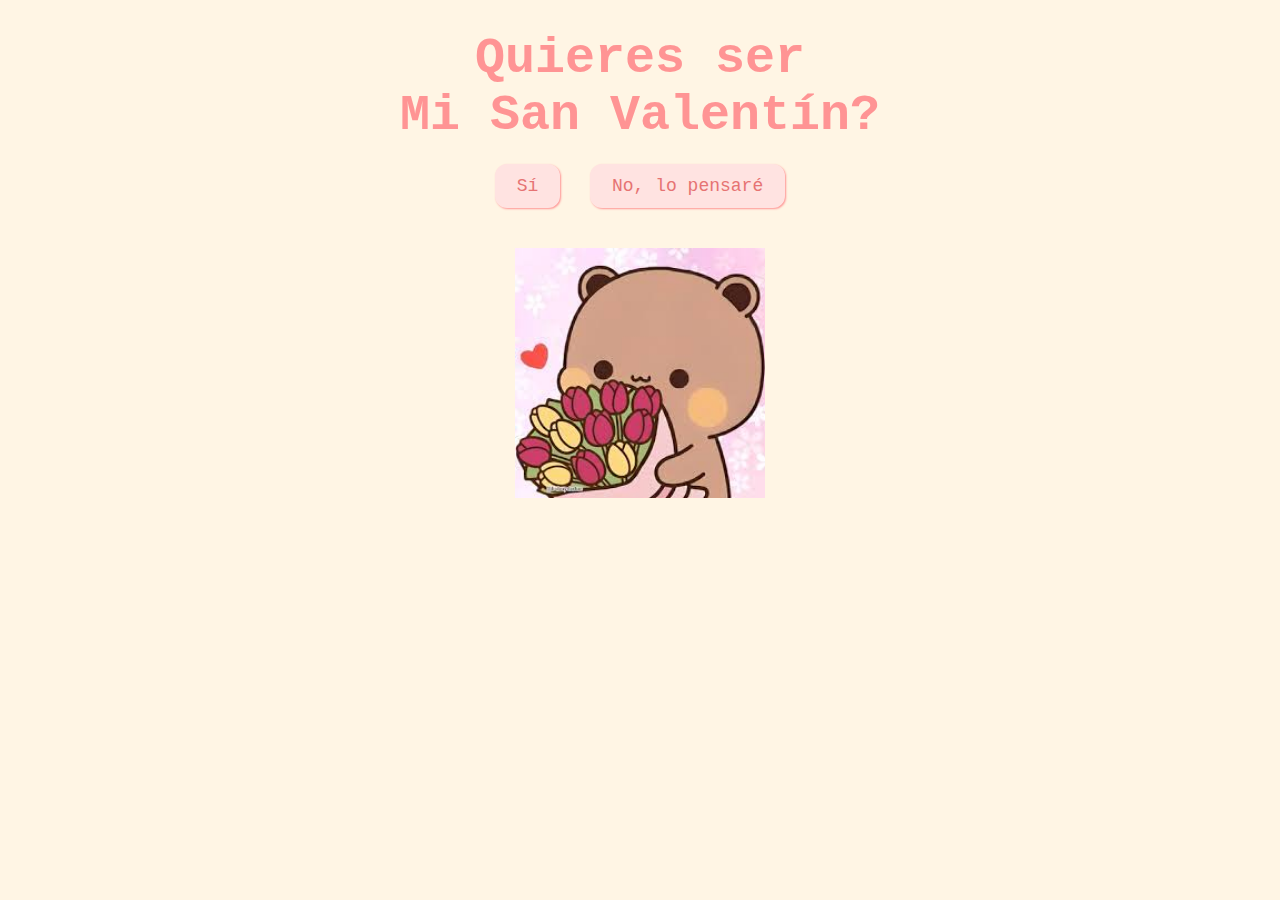
<file: index.html>
<!DOCTYPE html>
<html lang="en">
    <head>
        <meta charset="UTF-8" />
        <meta name="viewport" content="width=device-width, initial-scale=1.0" />
        <title>Morcito</title>
        <link rel="stylesheet" href="css/valentine.css" />
    </head>
    <body>
        <div id="valentineQuestion"><b>Quieres ser</br>Mi San Valentín?</b></div>
        <button class="answerButton" onclick="location.href='thankyou.html'">
        Sí
        </button>
        <button class="answerButton" id="noButton">No, lo pensaré</button>
        <br />
        <img src="please.png" height="498px" width="150px" alt="cat asking question" class="responsive" />
        <script>
            document
                .getElementById("noButton")
                .addEventListener("click", function () {
                    var yesButton = document.querySelector(
                        'button[onclick*="thankyou.html"]'
                    );
                    var currentFontSize = parseInt(
                        window.getComputedStyle(yesButton).fontSize
                    );
                    yesButton.style.fontSize = currentFontSize + 10 + "px";

                    document.getElementById("noButton").innerHTML =
                        "No. (Morcito tiste tiste)";
                });
        </script>
    </body>
</html>
</file>
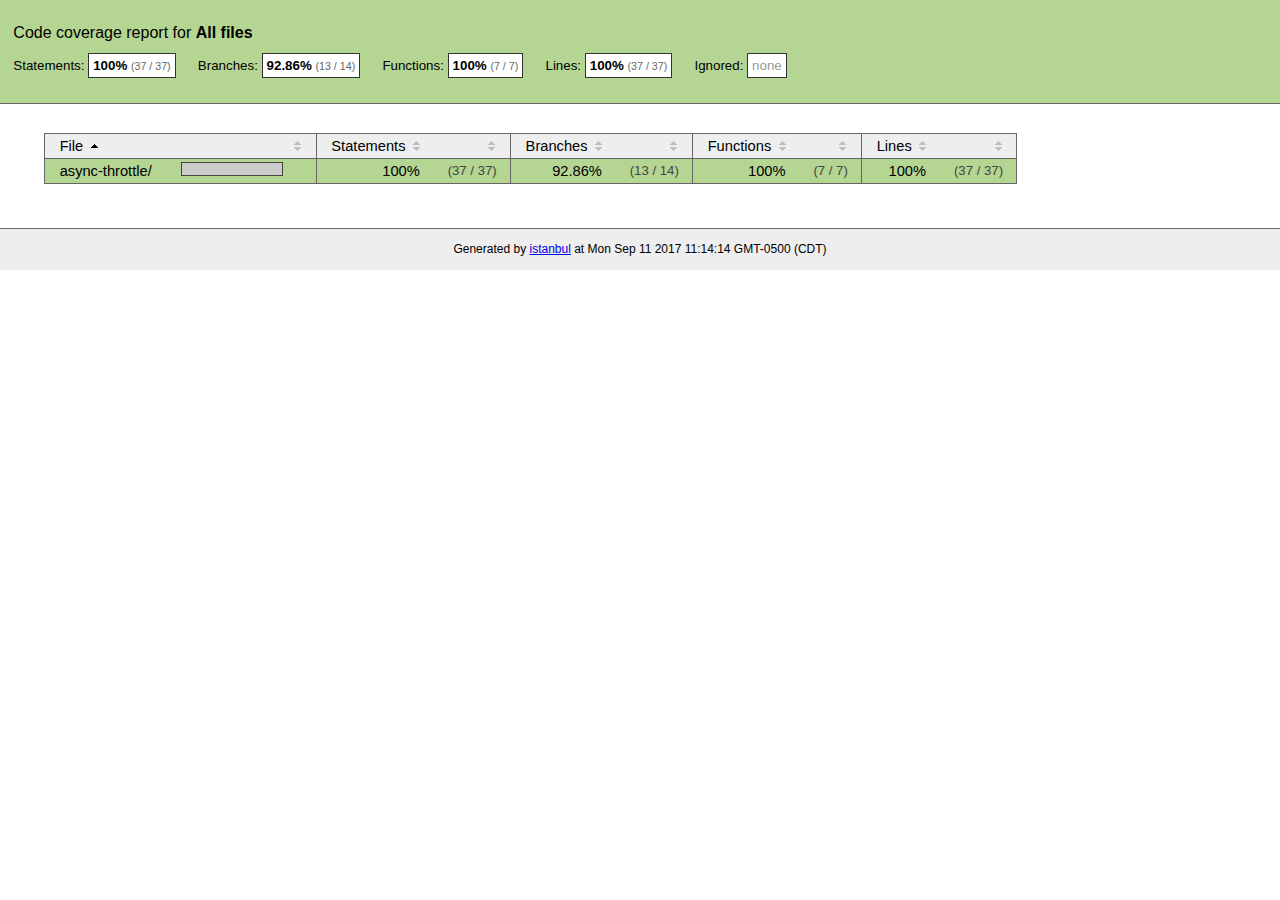
<file: prueba/continua/node_modules/async-limiter/coverage/lcov-report/index.html>
<!doctype html>
<html lang="en">
<head>
    <title>Code coverage report for All files</title>
    <meta charset="utf-8">
    <link rel="stylesheet" href="prettify.css">
    <link rel="stylesheet" href="base.css">
    <style type='text/css'>
        div.coverage-summary .sorter {
            background-image: url(sort-arrow-sprite.png);
        }
    </style>
</head>
<body>
<div class="header high">
    <h1>Code coverage report for <span class="entity">All files</span></h1>
    <h2>
        Statements: <span class="metric">100% <small>(37 / 37)</small></span> &nbsp;&nbsp;&nbsp;&nbsp;
        Branches: <span class="metric">92.86% <small>(13 / 14)</small></span> &nbsp;&nbsp;&nbsp;&nbsp;
        Functions: <span class="metric">100% <small>(7 / 7)</small></span> &nbsp;&nbsp;&nbsp;&nbsp;
        Lines: <span class="metric">100% <small>(37 / 37)</small></span> &nbsp;&nbsp;&nbsp;&nbsp;
        Ignored: <span class="metric"><span class="ignore-none">none</span></span> &nbsp;&nbsp;&nbsp;&nbsp;
    </h2>
    <div class="path"></div>
</div>
<div class="body">
<div class="coverage-summary">
<table>
<thead>
<tr>
   <th data-col="file" data-fmt="html" data-html="true" class="file">File</th>
   <th data-col="pic" data-type="number" data-fmt="html" data-html="true" class="pic"></th>
   <th data-col="statements" data-type="number" data-fmt="pct" class="pct">Statements</th>
   <th data-col="statements_raw" data-type="number" data-fmt="html" class="abs"></th>
   <th data-col="branches" data-type="number" data-fmt="pct" class="pct">Branches</th>
   <th data-col="branches_raw" data-type="number" data-fmt="html" class="abs"></th>
   <th data-col="functions" data-type="number" data-fmt="pct" class="pct">Functions</th>
   <th data-col="functions_raw" data-type="number" data-fmt="html" class="abs"></th>
   <th data-col="lines" data-type="number" data-fmt="pct" class="pct">Lines</th>
   <th data-col="lines_raw" data-type="number" data-fmt="html" class="abs"></th>
</tr>
</thead>
<tbody><tr>
	<td class="file high" data-value="async-throttle/"><a href="async-throttle/index.html">async-throttle/</a></td>
	<td data-value="100" class="pic high"><span class="cover-fill cover-full" style="width: 100px;"></span><span class="cover-empty" style="width:0px;"></span></td>
	<td data-value="100" class="pct high">100%</td>
	<td data-value="37" class="abs high">(37&nbsp;/&nbsp;37)</td>
	<td data-value="92.86" class="pct high">92.86%</td>
	<td data-value="14" class="abs high">(13&nbsp;/&nbsp;14)</td>
	<td data-value="100" class="pct high">100%</td>
	<td data-value="7" class="abs high">(7&nbsp;/&nbsp;7)</td>
	<td data-value="100" class="pct high">100%</td>
	<td data-value="37" class="abs high">(37&nbsp;/&nbsp;37)</td>
	</tr>

</tbody>
</table>
</div>
</div>
<div class="footer">
    <div class="meta">Generated by <a href="http://istanbul-js.org/" target="_blank">istanbul</a> at Mon Sep 11 2017 11:14:14 GMT-0500 (CDT)</div>
</div>
<script src="prettify.js"></script>
<script>
window.onload = function () {
        if (typeof prettyPrint === 'function') {
            prettyPrint();
        }
};
</script>
<script src="sorter.js"></script>
</body>
</html>
</file>
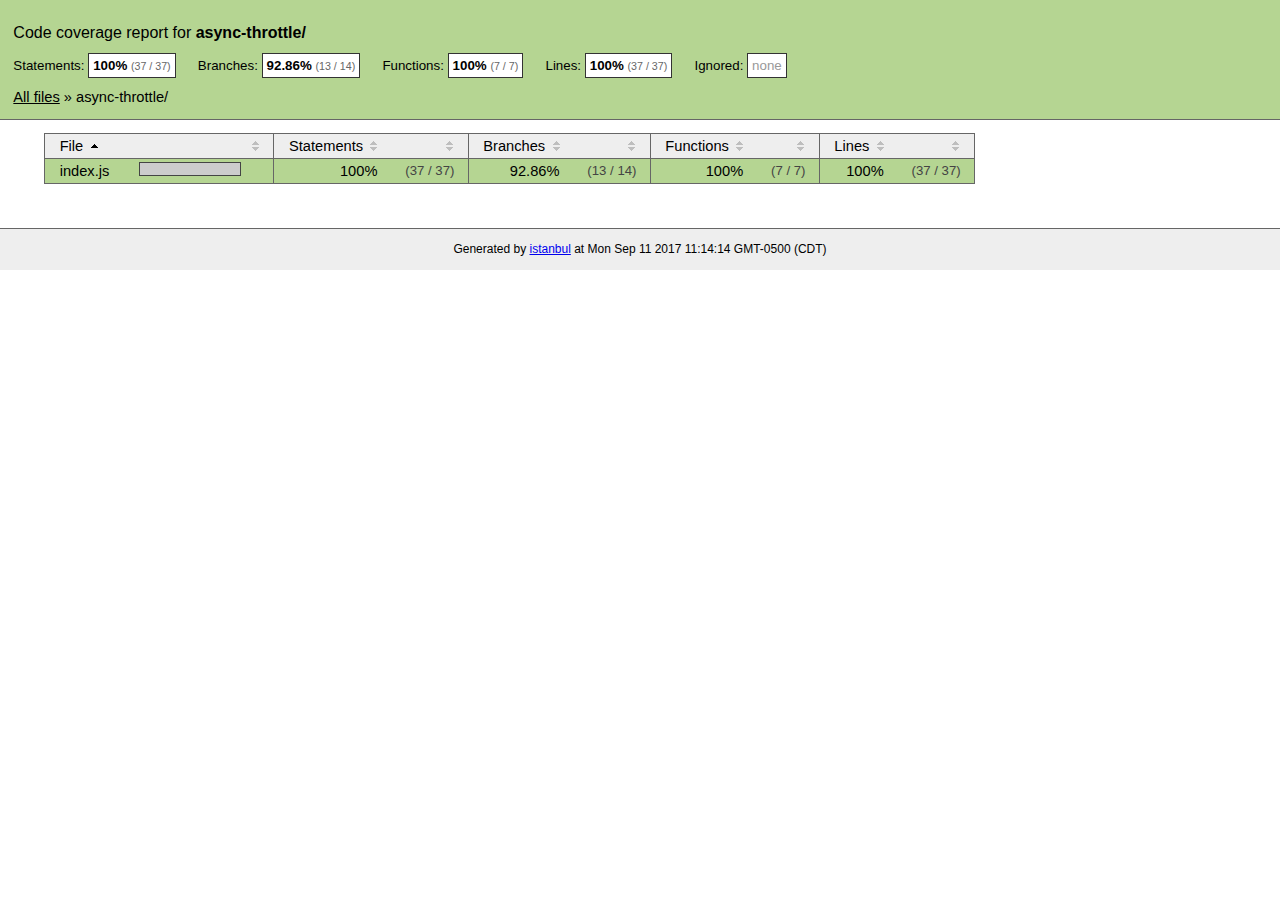
<file: prueba/continua/node_modules/async-limiter/coverage/lcov-report/async-throttle/index.html>
<!doctype html>
<html lang="en">
<head>
    <title>Code coverage report for async-throttle/</title>
    <meta charset="utf-8">
    <link rel="stylesheet" href="../prettify.css">
    <link rel="stylesheet" href="../base.css">
    <style type='text/css'>
        div.coverage-summary .sorter {
            background-image: url(../sort-arrow-sprite.png);
        }
    </style>
</head>
<body>
<div class="header high">
    <h1>Code coverage report for <span class="entity">async-throttle/</span></h1>
    <h2>
        Statements: <span class="metric">100% <small>(37 / 37)</small></span> &nbsp;&nbsp;&nbsp;&nbsp;
        Branches: <span class="metric">92.86% <small>(13 / 14)</small></span> &nbsp;&nbsp;&nbsp;&nbsp;
        Functions: <span class="metric">100% <small>(7 / 7)</small></span> &nbsp;&nbsp;&nbsp;&nbsp;
        Lines: <span class="metric">100% <small>(37 / 37)</small></span> &nbsp;&nbsp;&nbsp;&nbsp;
        Ignored: <span class="metric"><span class="ignore-none">none</span></span> &nbsp;&nbsp;&nbsp;&nbsp;
    </h2>
    <div class="path"><a href="../index.html">All files</a> &#187; async-throttle/</div>
</div>
<div class="body">
<div class="coverage-summary">
<table>
<thead>
<tr>
   <th data-col="file" data-fmt="html" data-html="true" class="file">File</th>
   <th data-col="pic" data-type="number" data-fmt="html" data-html="true" class="pic"></th>
   <th data-col="statements" data-type="number" data-fmt="pct" class="pct">Statements</th>
   <th data-col="statements_raw" data-type="number" data-fmt="html" class="abs"></th>
   <th data-col="branches" data-type="number" data-fmt="pct" class="pct">Branches</th>
   <th data-col="branches_raw" data-type="number" data-fmt="html" class="abs"></th>
   <th data-col="functions" data-type="number" data-fmt="pct" class="pct">Functions</th>
   <th data-col="functions_raw" data-type="number" data-fmt="html" class="abs"></th>
   <th data-col="lines" data-type="number" data-fmt="pct" class="pct">Lines</th>
   <th data-col="lines_raw" data-type="number" data-fmt="html" class="abs"></th>
</tr>
</thead>
<tbody><tr>
	<td class="file high" data-value="index.js"><a href="index.js.html">index.js</a></td>
	<td data-value="100" class="pic high"><span class="cover-fill cover-full" style="width: 100px;"></span><span class="cover-empty" style="width:0px;"></span></td>
	<td data-value="100" class="pct high">100%</td>
	<td data-value="37" class="abs high">(37&nbsp;/&nbsp;37)</td>
	<td data-value="92.86" class="pct high">92.86%</td>
	<td data-value="14" class="abs high">(13&nbsp;/&nbsp;14)</td>
	<td data-value="100" class="pct high">100%</td>
	<td data-value="7" class="abs high">(7&nbsp;/&nbsp;7)</td>
	<td data-value="100" class="pct high">100%</td>
	<td data-value="37" class="abs high">(37&nbsp;/&nbsp;37)</td>
	</tr>

</tbody>
</table>
</div>
</div>
<div class="footer">
    <div class="meta">Generated by <a href="http://istanbul-js.org/" target="_blank">istanbul</a> at Mon Sep 11 2017 11:14:14 GMT-0500 (CDT)</div>
</div>
<script src="../prettify.js"></script>
<script>
window.onload = function () {
        if (typeof prettyPrint === 'function') {
            prettyPrint();
        }
};
</script>
<script src="../sorter.js"></script>
</body>
</html>
</file>
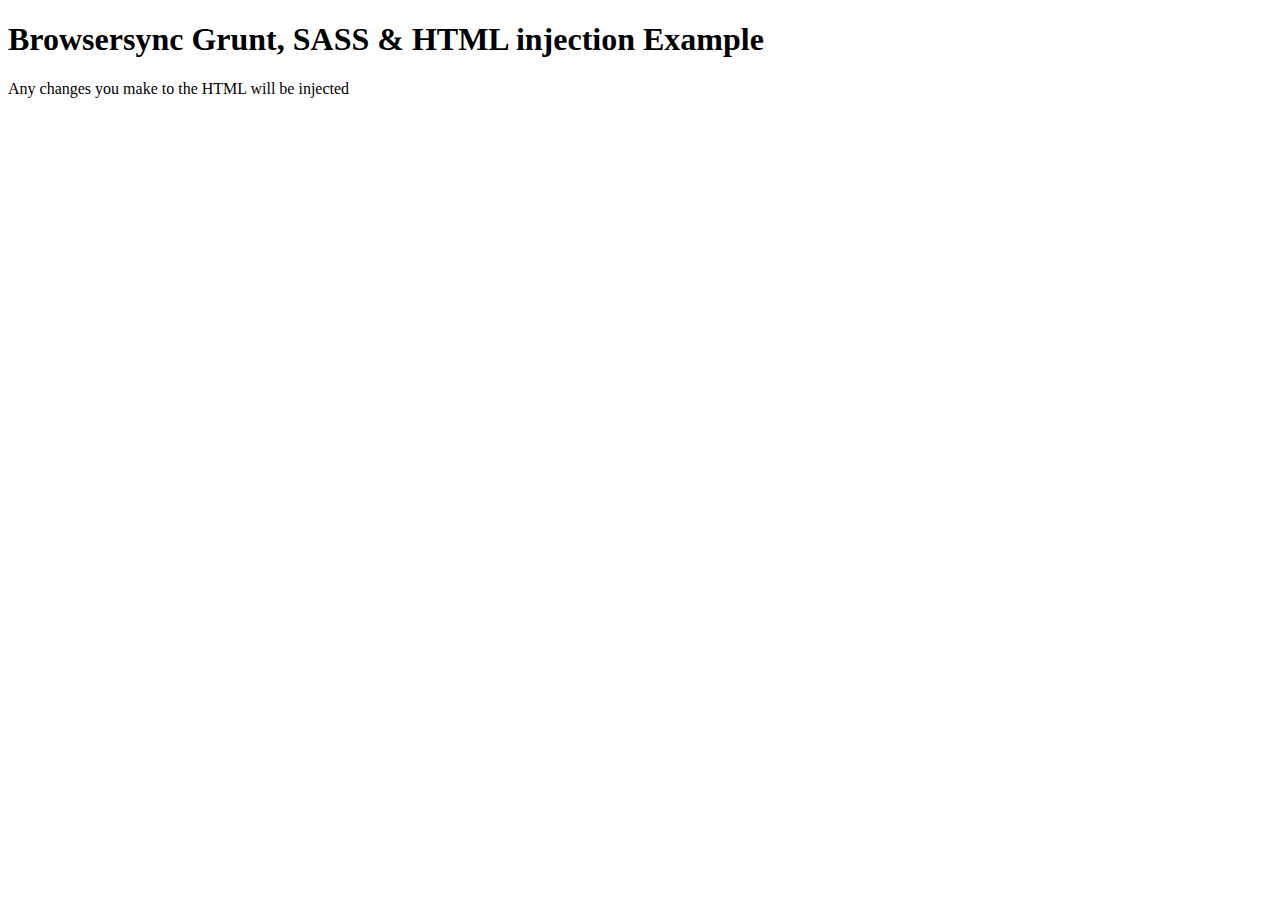
<file: prueba/continua/node_modules/bs-recipes/recipes/grunt.html.injection/app/index.html>
<!doctype html>
<html lang="en-US">
<head>
    <meta charset="UTF-8">
    <title>Browsersync Grunt + HTML Injection Example</title>
    <link rel='stylesheet' href='css/main.css'>
</head>
<body>

<header>
    <h1>Browsersync Grunt, SASS & HTML injection Example</h1>
    <p>Any changes you make to the HTML will be injected</p>
</header>

</body>
</html>
</file>
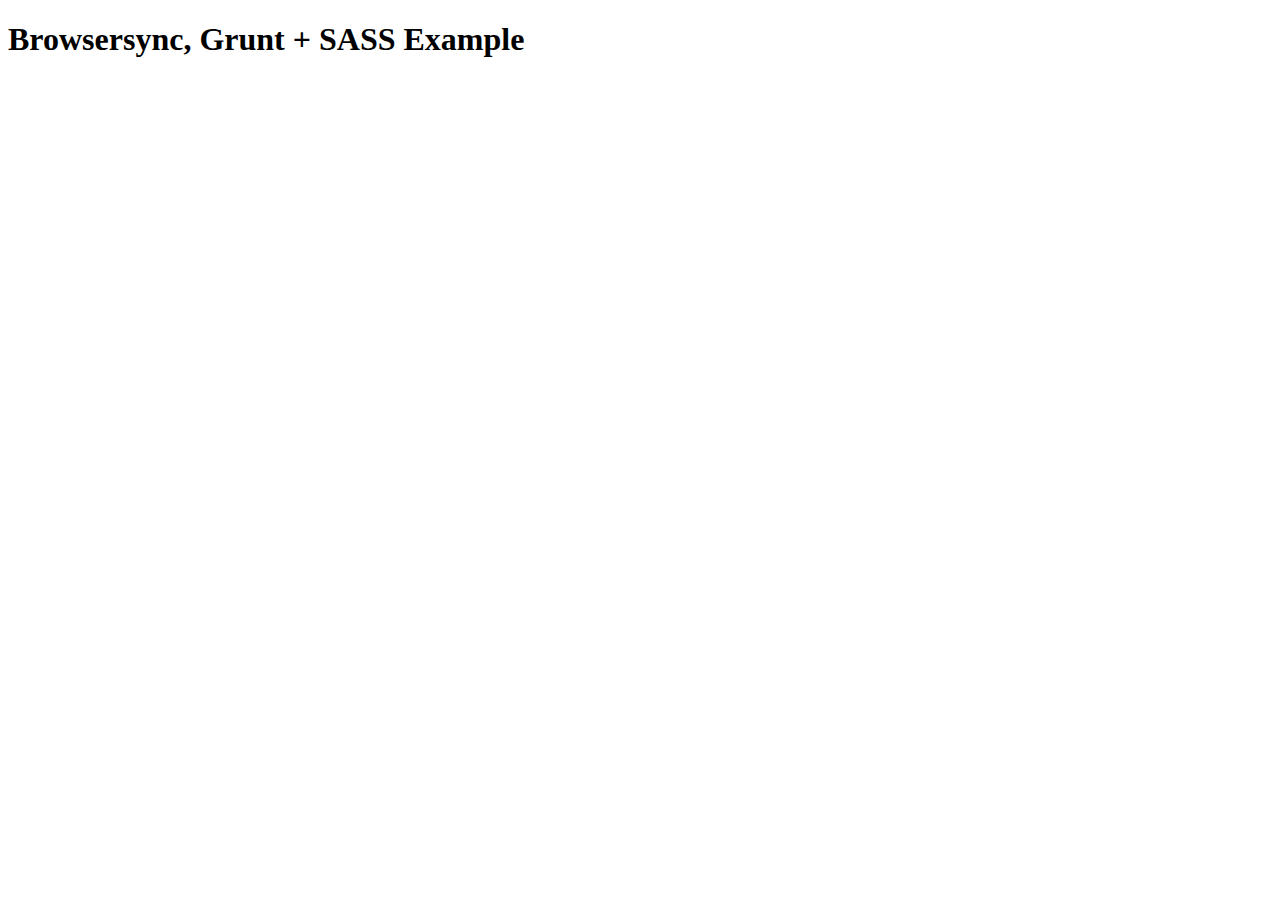
<file: prueba/continua/node_modules/bs-recipes/recipes/grunt.sass.autoprefixer/app/index.html>
<!doctype html>
<html lang="en-US">
<head>
    <meta charset="UTF-8">
    <title>Browsersync, Grunt + SASS Example</title>
    <link rel='stylesheet' href='css/main.css'>
</head>
<body>
    <h1>Browsersync, Grunt + SASS Example</h1>
</body>
</html>
</file>
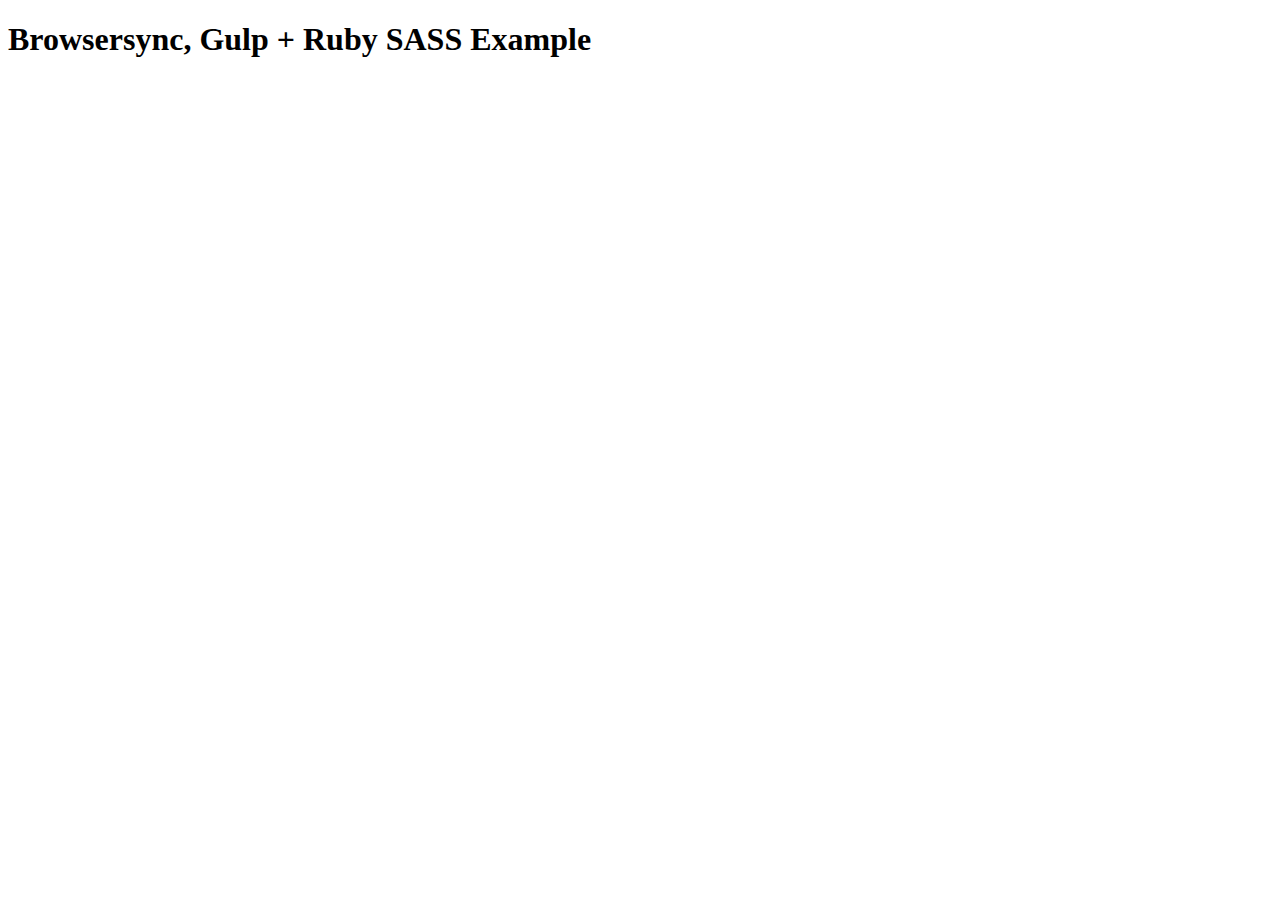
<file: prueba/continua/node_modules/bs-recipes/recipes/gulp.ruby.sass/app/index.html>
<!doctype html>
<html lang="en-US">
<head>
    <meta charset="UTF-8">
    <title>Browsersync, Gulp + Ruby SASS Example</title>
    <link rel='stylesheet' href='css/main.css'>
</head>
<body>
    <h1>Browsersync, Gulp + Ruby SASS Example</h1>
</body>
</html>
</file>
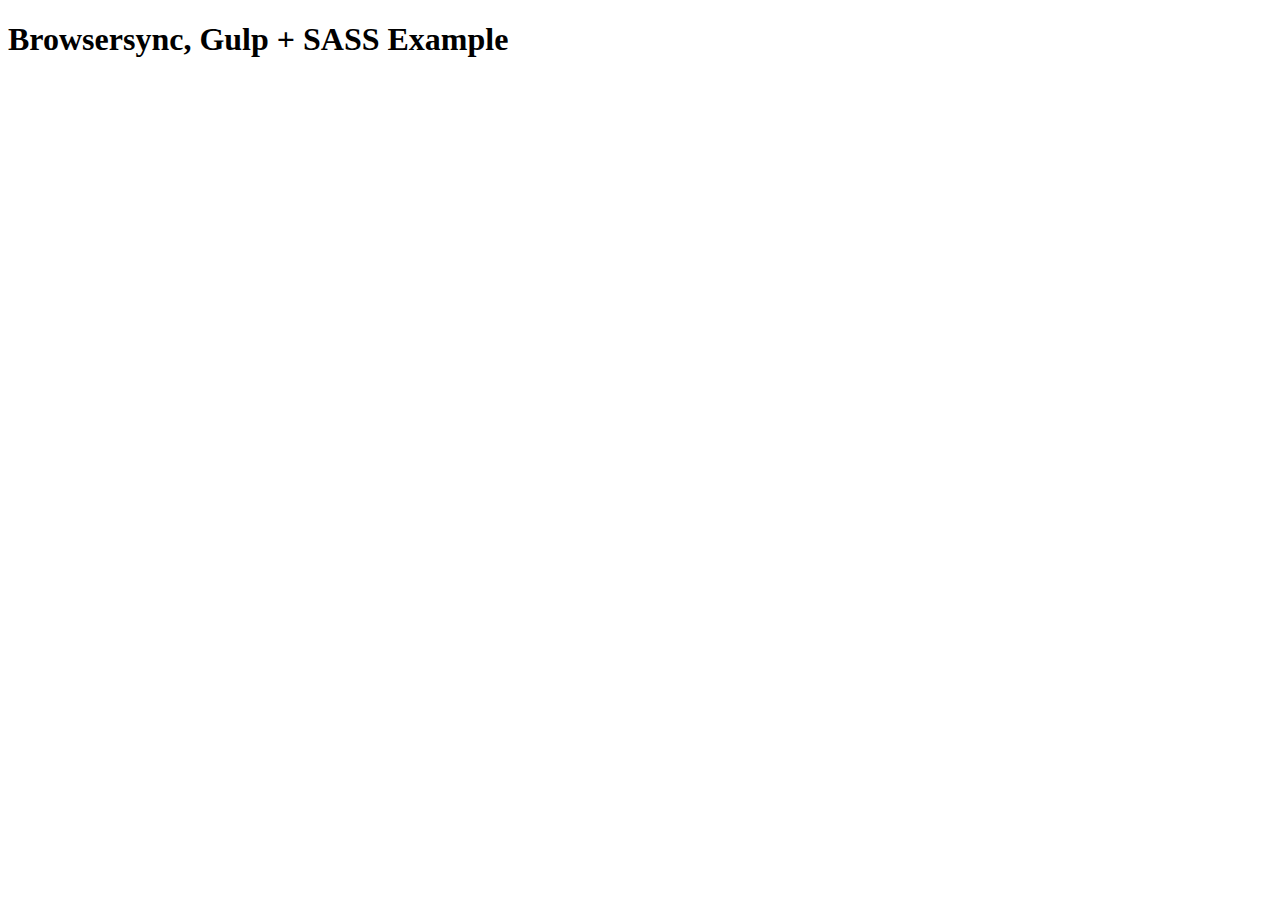
<file: prueba/continua/node_modules/bs-recipes/recipes/gulp.sass/app/index.html>
<!doctype html>
<html lang="en-US">
<head>
    <meta charset="UTF-8">
    <title>Browsersync, Gulp + SASS Example</title>
    <link rel='stylesheet' href='css/main.css'>
</head>
<body>
    <h1>Browsersync, Gulp + SASS Example</h1>
</body>
</html>
</file>
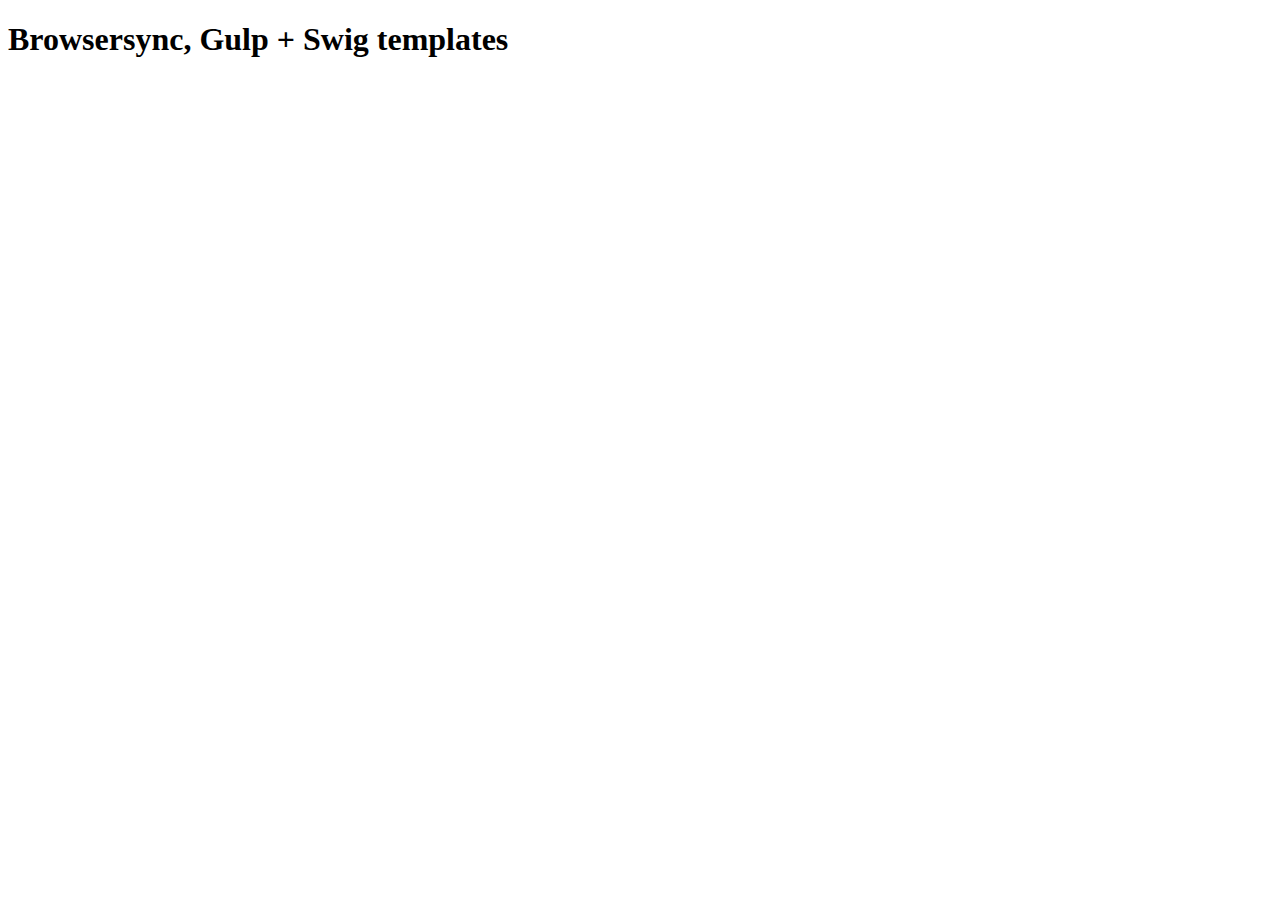
<file: prueba/continua/node_modules/bs-recipes/recipes/gulp.swig/app/index.html>
<!doctype html>
<html lang="en-US">
<head>
    <meta charset="UTF-8">
    <title>Browsersync, Gulp + Swig templates</title>
    <link rel='stylesheet' href='css/main.css'>
</head>
<body>
    <h1>Browsersync, Gulp + Swig templates</h1>
</body>
</html>
</file>
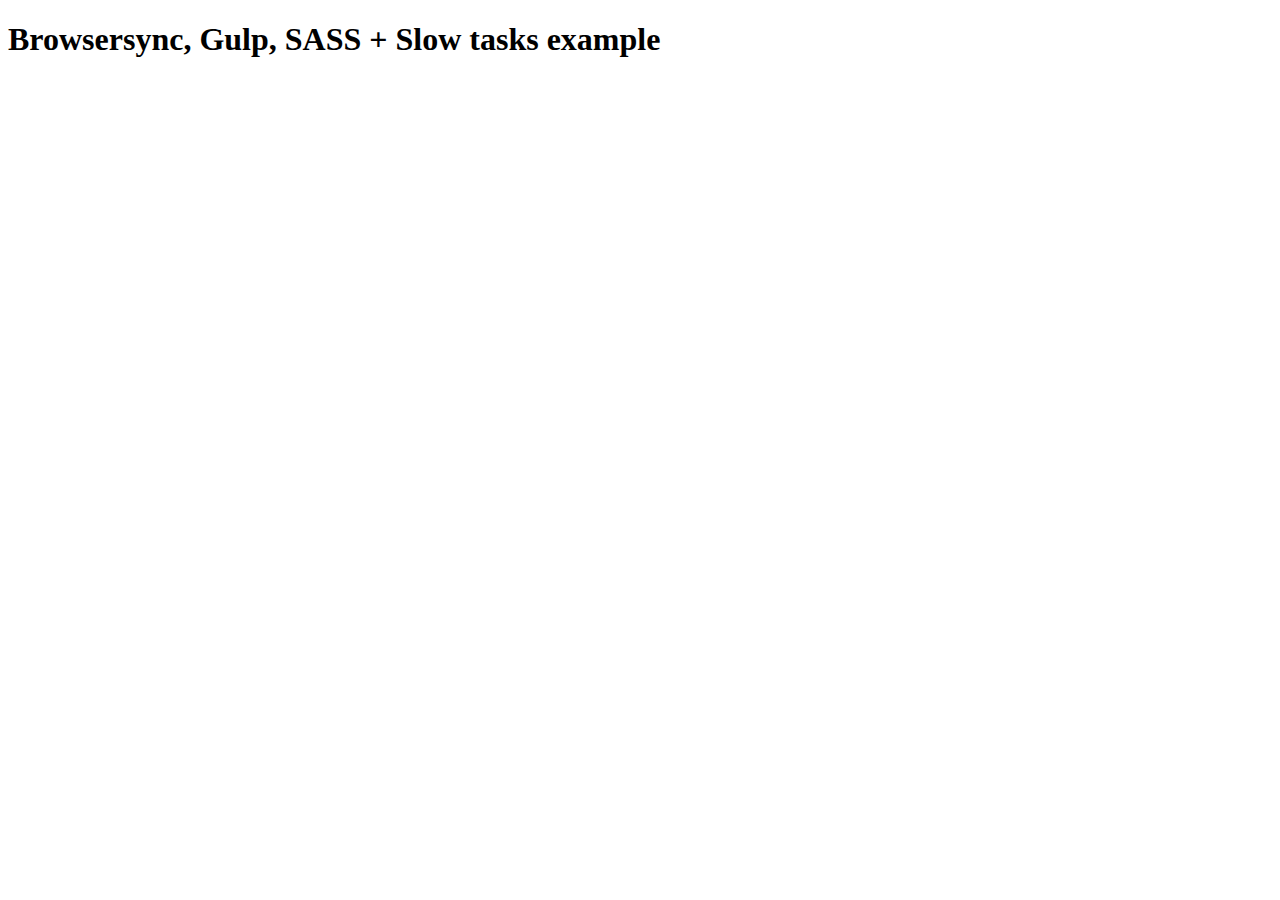
<file: prueba/continua/node_modules/bs-recipes/recipes/gulp.task.sequence/app/index.html>
<!doctype html>
<html lang="en-US">
<head>
    <meta charset="UTF-8">
    <title>Browsersync, Gulp, SASS + Slow tasks example</title>
    <link rel='stylesheet' href='css/main.css'>
</head>
<body>
    <h1>Browsersync, Gulp, SASS + Slow tasks example</h1>
</body>
</html>
</file>
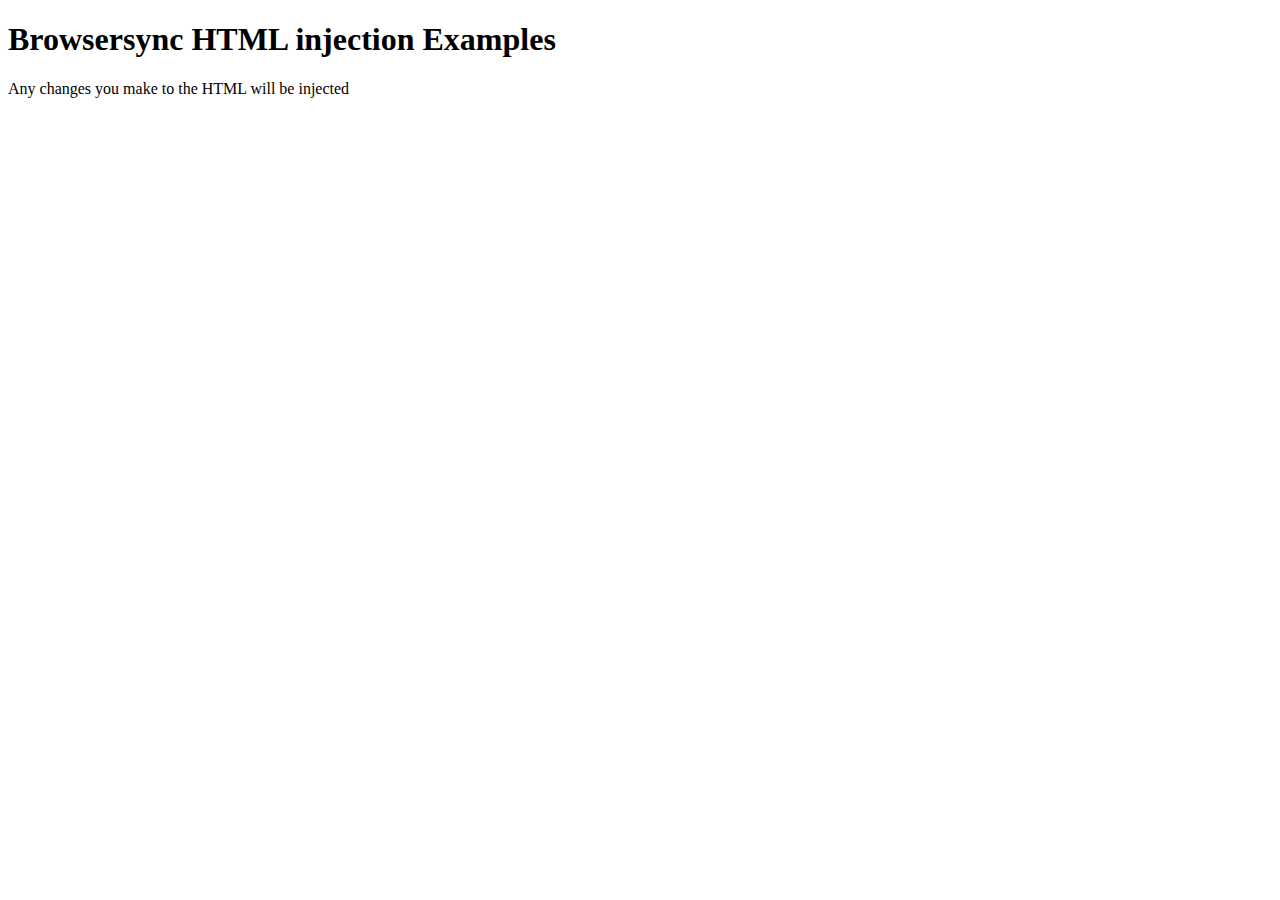
<file: prueba/continua/node_modules/bs-recipes/recipes/html.injection/app/index.html>
<!doctype html>
<html lang="en-US">
<head>
    <meta charset="UTF-8">
    <title>Browsersync Server Example</title>
    <link rel='stylesheet' href='css/main.css'>
</head>
<body>

<header>
    <h1>Browsersync HTML injection Examples</h1>
    <p>Any changes you make to the HTML will be injected</p>
</header>

</body>
</html>
</file>
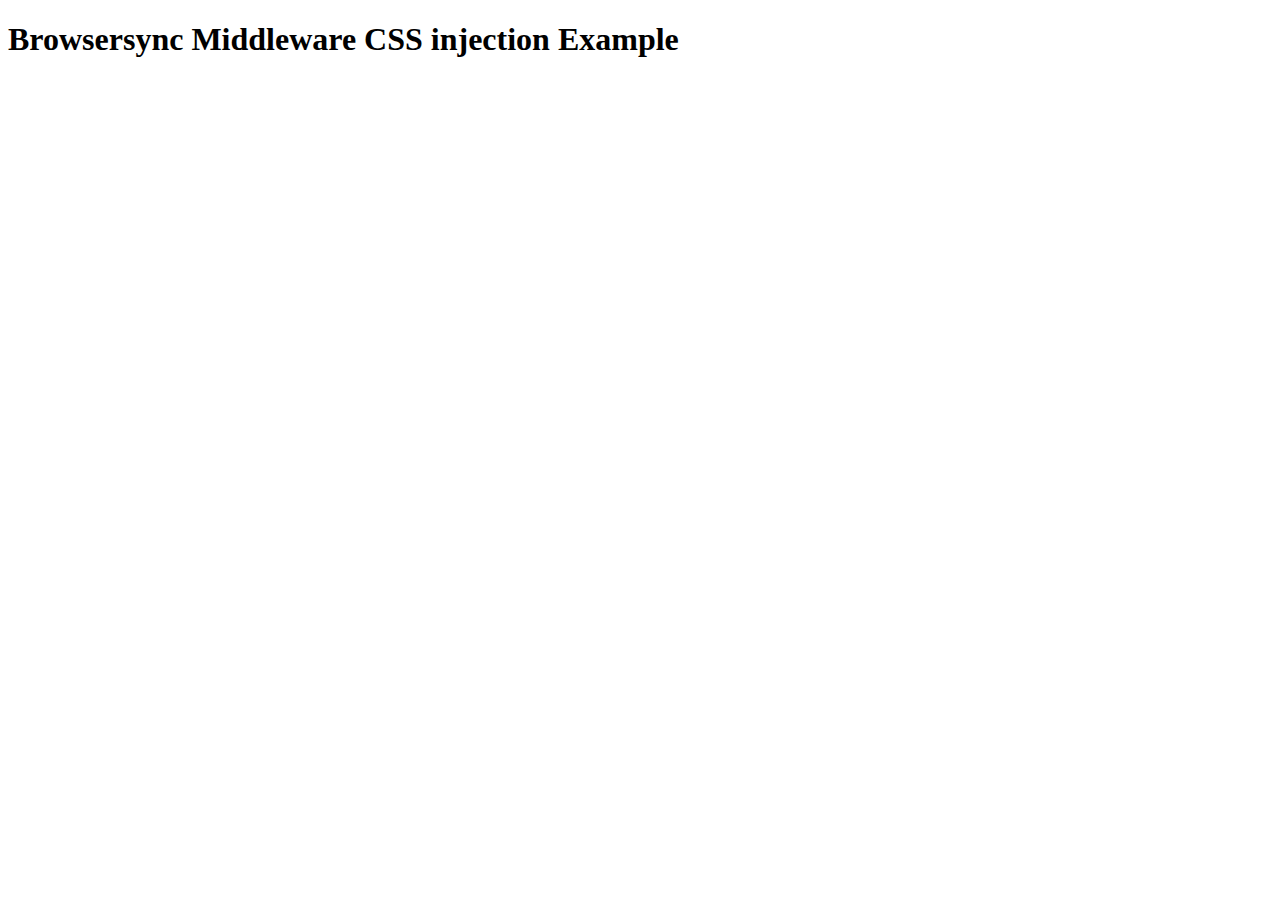
<file: prueba/continua/node_modules/bs-recipes/recipes/middleware.css.injection/app/index.html>
<!doctype html>
<html lang="en-US">
<head>
    <meta charset="UTF-8">
    <title>Browsersync Server Example</title>
    <link rel='stylesheet' href='css/main.less'>
</head>
<body>
    <h1>Browsersync Middleware CSS injection Example</h1>
</body>
</html>
</file>
<file: css/valentine.css>
body {
  text-align: center;
  margin-top: 30px;
  font-family: "Courier";
  background-color: #fff5e4;
  color: #ff9494;
}

img {
  height: 250px;
  width: auto;
  padding: 20px;
}

#valentineQuestion {
  font-size: 50px;
  margin-bottom: 10px;
}
.answerButton {
  padding: 10px 20px;
  font-size: 18px;
  cursor: pointer;
  margin: 10px;
  font-family: "courier";
  margin-bottom: 20px;
  background-color: #ffe3e1;
  color: #e67373;
  border-radius: 12px;
  border: 2px solid #ffe3e1;
  box-shadow: 1px 1px 2px #ff9494;
  transition: 0.3s;
}

.answerButton:hover {
  background-color: #ff9494;
  color: #ffe3e1;
  border: 2px solid #ff9494;
  box-shadow: 1px 1px 2px #ffe3e1;
}
</file>
<file: prueba/continua/node_modules/async-limiter/coverage/lcov-report/prettify.css>
.pln{color:#000}@media screen{.str{color:#080}.kwd{color:#008}.com{color:#800}.typ{color:#606}.lit{color:#066}.pun,.opn,.clo{color:#660}.tag{color:#008}.atn{color:#606}.atv{color:#080}.dec,.var{color:#606}.fun{color:red}}@media print,projection{.str{color:#060}.kwd{color:#006;font-weight:bold}.com{color:#600;font-style:italic}.typ{color:#404;font-weight:bold}.lit{color:#044}.pun,.opn,.clo{color:#440}.tag{color:#006;font-weight:bold}.atn{color:#404}.atv{color:#060}}pre.prettyprint{padding:2px;border:1px solid #888}ol.linenums{margin-top:0;margin-bottom:0}li.L0,li.L1,li.L2,li.L3,li.L5,li.L6,li.L7,li.L8{list-style-type:none}li.L1,li.L3,li.L5,li.L7,li.L9{background:#eee}
</file>
<file: prueba/continua/node_modules/async-limiter/coverage/lcov-report/base.css>
body, html {
    margin:0; padding: 0;
}
body {
    font-family: Helvetica Neue, Helvetica,Arial;
    font-size: 10pt;
}
div.header, div.footer {
    background: #eee;
    padding: 1em;
}
div.header {
    z-index: 100;
    position: fixed;
    top: 0;
    border-bottom: 1px solid #666;
    width: 100%;
}
div.footer {
    border-top: 1px solid #666;
}
div.body {
    margin-top: 10em;
}
div.meta {
    font-size: 90%;
    text-align: center;
}
h1, h2, h3 {
    font-weight: normal;
}
h1 {
    font-size: 12pt;
}
h2 {
    font-size: 10pt;
}
pre {
    font-family: Consolas, Menlo, Monaco, monospace;
    margin: 0;
    padding: 0;
    line-height: 1.3;
    font-size: 14px;
    -moz-tab-size: 2;
    -o-tab-size:  2;
    tab-size: 2;
}

div.path { font-size: 110%; }
div.path a:link, div.path a:visited { color: #000; }
table.coverage { border-collapse: collapse; margin:0; padding: 0 }

table.coverage td {
    margin: 0;
    padding: 0;
    color: #111;
    vertical-align: top;
}
table.coverage td.line-count {
    width: 50px;
    text-align: right;
    padding-right: 5px;
}
table.coverage td.line-coverage {
    color: #777 !important;
    text-align: right;
    border-left: 1px solid #666;
    border-right: 1px solid #666;
}

table.coverage td.text {
}

table.coverage td span.cline-any {
    display: inline-block;
    padding: 0 5px;
    width: 40px;
}
table.coverage td span.cline-neutral {
    background: #eee;
}
table.coverage td span.cline-yes {
    background: #b5d592;
    color: #999;
}
table.coverage td span.cline-no {
    background: #fc8c84;
}

.cstat-yes { color: #111; }
.cstat-no { background: #fc8c84; color: #111; }
.fstat-no { background: #ffc520; color: #111 !important; }
.cbranch-no { background:  yellow !important; color: #111; }

.cstat-skip { background: #ddd; color: #111; }
.fstat-skip { background: #ddd; color: #111 !important; }
.cbranch-skip { background: #ddd !important; color: #111; }

.missing-if-branch {
    display: inline-block;
    margin-right: 10px;
    position: relative;
    padding: 0 4px;
    background: black;
    color: yellow;
}

.skip-if-branch {
    display: none;
    margin-right: 10px;
    position: relative;
    padding: 0 4px;
    background: #ccc;
    color: white;
}

.missing-if-branch .typ, .skip-if-branch .typ {
    color: inherit !important;
}

.entity, .metric { font-weight: bold; }
.metric { display: inline-block; border: 1px solid #333; padding: 0.3em; background: white; }
.metric small { font-size: 80%; font-weight: normal; color: #666; }

div.coverage-summary table { border-collapse: collapse; margin: 3em; font-size: 110%; }
div.coverage-summary td, div.coverage-summary table  th { margin: 0; padding: 0.25em 1em; border-top: 1px solid #666; border-bottom: 1px solid #666; }
div.coverage-summary th { text-align: left; border: 1px solid #666; background: #eee; font-weight: normal; }
div.coverage-summary th.file { border-right: none !important; }
div.coverage-summary th.pic { border-left: none !important; text-align: right; }
div.coverage-summary th.pct { border-right: none !important; }
div.coverage-summary th.abs { border-left: none !important; text-align: right; }
div.coverage-summary td.pct { text-align: right; border-left: 1px solid #666; }
div.coverage-summary td.abs { text-align: right; font-size: 90%; color: #444; border-right: 1px solid #666; }
div.coverage-summary td.file { border-left: 1px solid #666; white-space: nowrap;  }
div.coverage-summary td.pic { min-width: 120px !important;  }
div.coverage-summary a:link { text-decoration: none; color: #000; }
div.coverage-summary a:visited { text-decoration: none; color: #777; }
div.coverage-summary a:hover { text-decoration: underline; }
div.coverage-summary tfoot td { border-top: 1px solid #666; }

div.coverage-summary .sorter {
    height: 10px;
    width: 7px;
    display: inline-block;
    margin-left: 0.5em;
    background: url(sort-arrow-sprite.png) no-repeat scroll 0 0 transparent;
}
div.coverage-summary .sorted .sorter {
    background-position: 0 -20px;
}
div.coverage-summary .sorted-desc .sorter {
    background-position: 0 -10px;
}

.high { background: #b5d592 !important; }
.medium { background: #ffe87c !important; }
.low { background: #fc8c84 !important; }

span.cover-fill, span.cover-empty {
    display:inline-block;
    border:1px solid #444;
    background: white;
    height: 12px;
}
span.cover-fill {
    background: #ccc;
    border-right: 1px solid #444;
}
span.cover-empty {
    background: white;
    border-left: none;
}
span.cover-full {
    border-right: none !important;
}
pre.prettyprint {
    border: none !important;
    padding: 0 !important;
    margin: 0 !important;
}
.com { color: #999 !important; }
.ignore-none { color: #999; font-weight: normal; }
</file>
<file: prueba/continua/node_modules/bs-recipes/recipes/grunt.html.injection/app/css/main.css>
body {
	background: white;
	color: black;
}

p.lede {
	font-size: 2em;
}
</file>
<file: prueba/continua/node_modules/bs-recipes/recipes/grunt.sass.autoprefixer/app/css/main.css>
@-webkit-keyframes bounce {
  0%, 20%, 53%, 80%, 100% {
    -webkit-transition-timing-function: cubic-bezier(0.215, 0.61, 0.355, 1);
            transition-timing-function: cubic-bezier(0.215, 0.61, 0.355, 1);
    -webkit-transform: translate3d(0, 0, 0);
            transform: translate3d(0, 0, 0); }
  40%, 43% {
    -webkit-transition-timing-function: cubic-bezier(0.755, 0.05, 0.855, 0.06);
            transition-timing-function: cubic-bezier(0.755, 0.05, 0.855, 0.06);
    -webkit-transform: translate3d(0, -30px, 0);
            transform: translate3d(0, -30px, 0); }
  70% {
    -webkit-transition-timing-function: cubic-bezier(0.755, 0.05, 0.855, 0.06);
            transition-timing-function: cubic-bezier(0.755, 0.05, 0.855, 0.06);
    -webkit-transform: translate3d(0, -15px, 0);
            transform: translate3d(0, -15px, 0); }
  90% {
    -webkit-transform: translate3d(0, -4px, 0);
            transform: translate3d(0, -4px, 0); } }
@keyframes bounce {
  0%, 20%, 53%, 80%, 100% {
    -webkit-transition-timing-function: cubic-bezier(0.215, 0.61, 0.355, 1);
            transition-timing-function: cubic-bezier(0.215, 0.61, 0.355, 1);
    -webkit-transform: translate3d(0, 0, 0);
            transform: translate3d(0, 0, 0); }
  40%, 43% {
    -webkit-transition-timing-function: cubic-bezier(0.755, 0.05, 0.855, 0.06);
            transition-timing-function: cubic-bezier(0.755, 0.05, 0.855, 0.06);
    -webkit-transform: translate3d(0, -30px, 0);
            transform: translate3d(0, -30px, 0); }
  70% {
    -webkit-transition-timing-function: cubic-bezier(0.755, 0.05, 0.855, 0.06);
            transition-timing-function: cubic-bezier(0.755, 0.05, 0.855, 0.06);
    -webkit-transform: translate3d(0, -15px, 0);
            transform: translate3d(0, -15px, 0); }
  90% {
    -webkit-transform: translate3d(0, -4px, 0);
            transform: translate3d(0, -4px, 0); } }
.bounce {
  -webkit-animation-name: bounce;
          animation-name: bounce;
  -webkit-transform-origin: center bottom;
      -ms-transform-origin: center bottom;
          transform-origin: center bottom; }
</file>
<file: prueba/continua/node_modules/bs-recipes/recipes/gulp.ruby.sass/app/css/main.css>
body {
  background: white; }



/*# sourceMappingURL=main.css.map */
</file>
<file: prueba/continua/node_modules/bs-recipes/recipes/gulp.sass/app/css/main.css>
body {
  background: white; }
</file>
<file: prueba/continua/node_modules/bs-recipes/recipes/gulp.swig/app/css/main.css>
body {
  background: white; }
</file>
<file: prueba/continua/node_modules/bs-recipes/recipes/gulp.task.sequence/app/css/main.css>
body {
  background: white; }
</file>
<file: prueba/continua/node_modules/bs-recipes/recipes/html.injection/app/css/main.css>
body {
	background: white;
	color: black;
}

p.lede {
	font-size: 2em;
}
</file>
